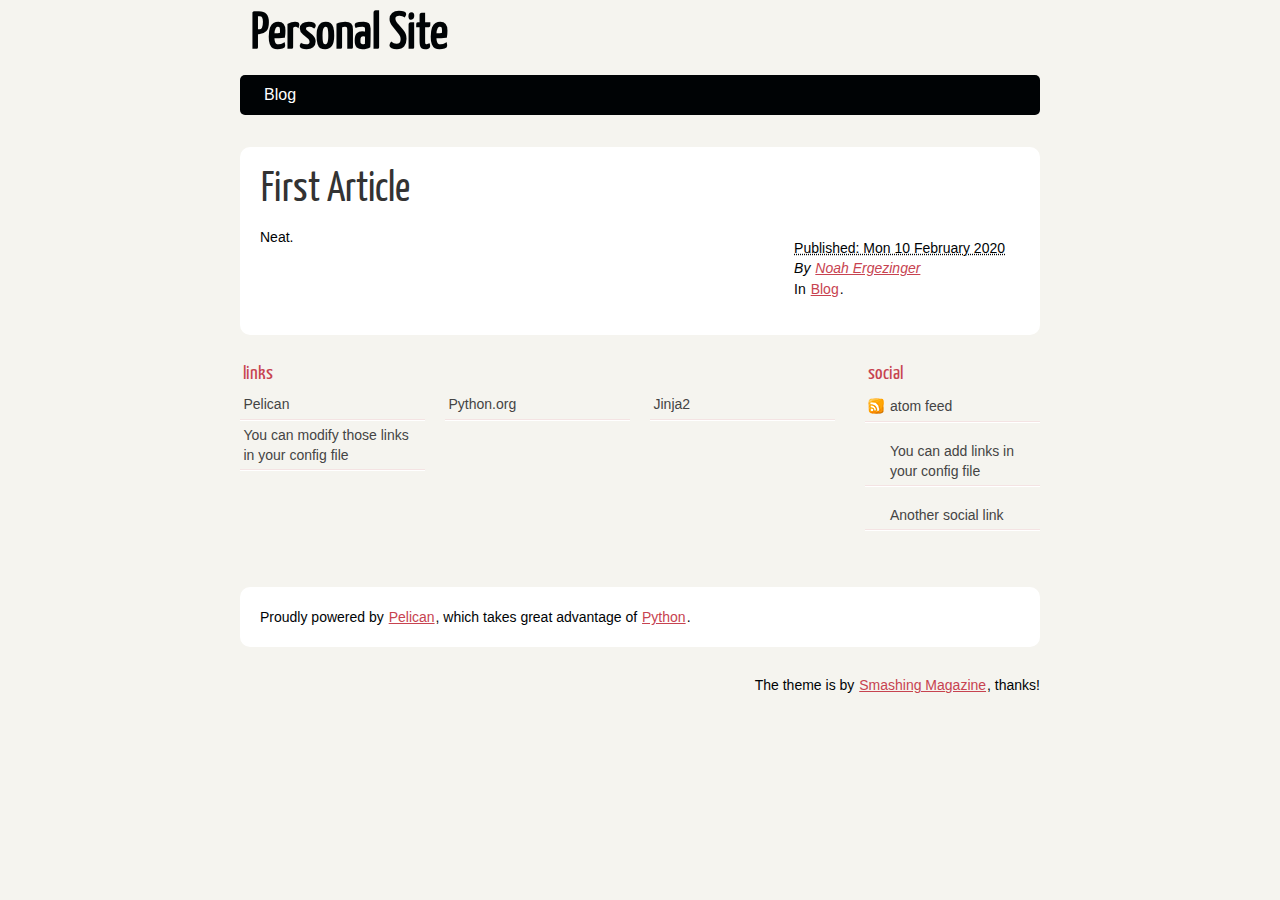
<file: index.html>
<!DOCTYPE html>
<html lang="en">
<head>
        <meta charset="utf-8" />
        <meta name="generator" content="Pelican" />
        <title>Personal Site</title>
        <link rel="stylesheet" href="https://NErgezinger.github.io/theme/css/main.css" />
        <link href="https://NErgezinger.github.io/feeds/all.atom.xml" type="application/atom+xml" rel="alternate" title="Personal Site Atom Feed" />
</head>

<body id="index" class="home">
        <header id="banner" class="body">
                <h1><a href="https://NErgezinger.github.io/">Personal Site</a></h1>
                <nav><ul>
                    <li><a href="https://NErgezinger.github.io/category/blog.html">Blog</a></li>
                </ul></nav>
        </header><!-- /#banner -->

            <aside id="featured" class="body">
                <article>
                    <h1 class="entry-title"><a href="https://NErgezinger.github.io/first-article.html">First Article</a></h1>
<footer class="post-info">
        <abbr class="published" title="2020-02-10T18:23:00-07:00">
                Published: Mon 10 February 2020
        </abbr>

        <address class="vcard author">
                By                         <a class="url fn" href="https://NErgezinger.github.io/author/noah-ergezinger.html">Noah Ergezinger</a>
        </address>
<p>In <a href="https://NErgezinger.github.io/category/blog.html">Blog</a>.</p>

</footer><!-- /.post-info --><p>Neat.</p>                </article>
            </aside><!-- /#featured -->
        <section id="extras" class="body">
                <div class="blogroll">
                        <h2>links</h2>
                        <ul>
                            <li><a href="https://getpelican.com/">Pelican</a></li>
                            <li><a href="https://www.python.org/">Python.org</a></li>
                            <li><a href="https://palletsprojects.com/p/jinja/">Jinja2</a></li>
                            <li><a href="#">You can modify those links in your config file</a></li>
                        </ul>
                </div><!-- /.blogroll -->
                <div class="social">
                        <h2>social</h2>
                        <ul>
                            <li><a href="https://NErgezinger.github.io/feeds/all.atom.xml" type="application/atom+xml" rel="alternate">atom feed</a></li>

                            <li><a href="#">You can add links in your config file</a></li>
                            <li><a href="#">Another social link</a></li>
                        </ul>
                </div><!-- /.social -->
        </section><!-- /#extras -->

        <footer id="contentinfo" class="body">
                <address id="about" class="vcard body">
                Proudly powered by <a href="https://getpelican.com/">Pelican</a>, which takes great advantage of <a href="https://www.python.org/">Python</a>.
                </address><!-- /#about -->

                <p>The theme is by <a href="https://www.smashingmagazine.com/2009/08/designing-a-html-5-layout-from-scratch/">Smashing Magazine</a>, thanks!</p>
        </footer><!-- /#contentinfo -->

</body>
</html>
</file>
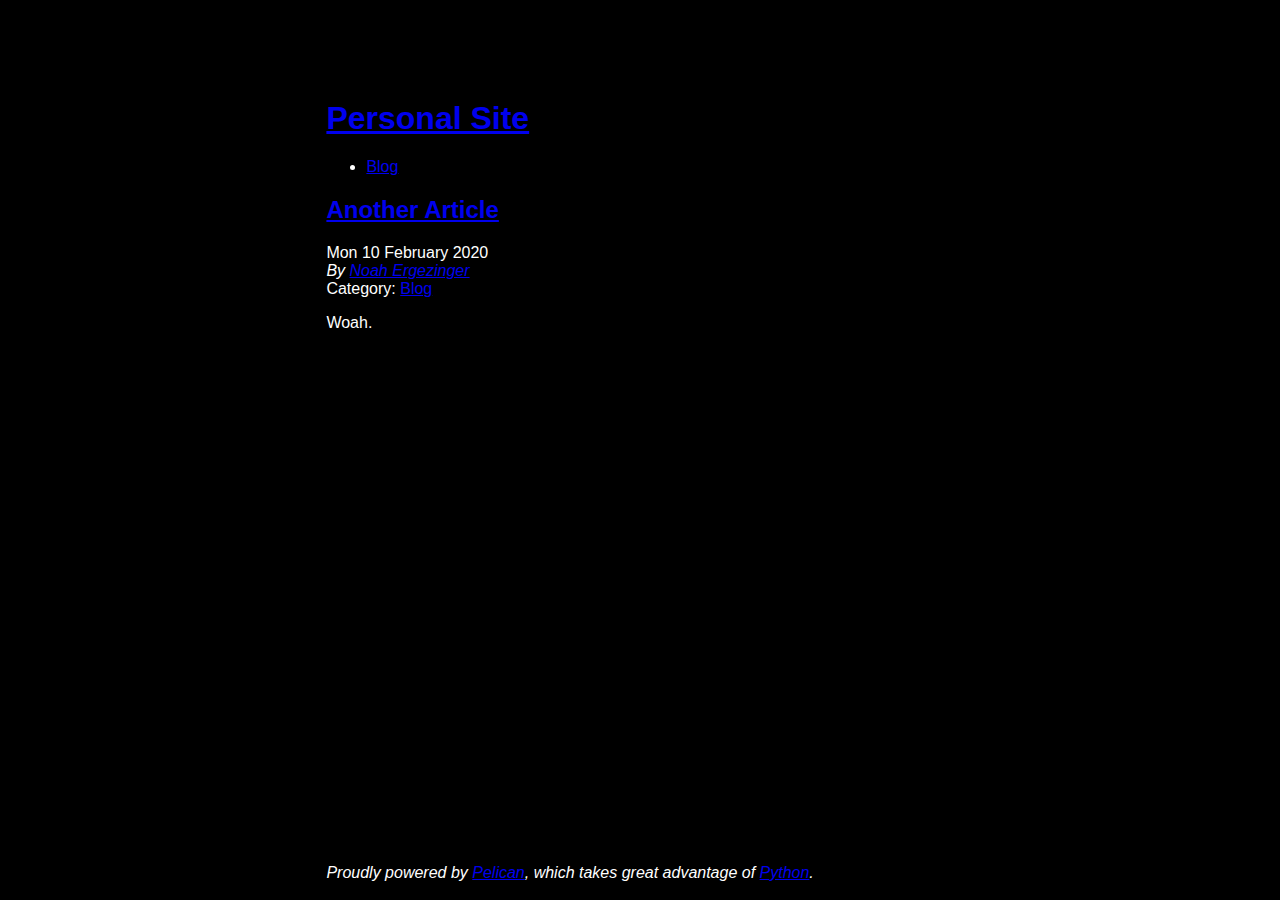
<file: another-article.html>
<!DOCTYPE html>
<html lang="en">
<head>
          <title>Personal Site - Another Article</title>
        <meta charset="utf-8" />
        <meta name="generator" content="Pelican" />
        <link href="https://NErgezinger.github.io/feeds/all.atom.xml" type="application/atom+xml" rel="alternate" title="Personal Site Full Atom Feed" />

  <link rel="stylesheet" type="text/css" href="https://NErgezinger.github.io/theme/style.css" />





</head>

<body id="index" class="home">
        <header id="banner" class="body">
                <h1><a href="https://NErgezinger.github.io/">Personal Site</a></h1>
        </header><!-- /#banner -->
        <nav id="menu"><ul>
            <li class="active"><a href="https://NErgezinger.github.io/category/blog.html">Blog</a></li>
        </ul></nav><!-- /#menu -->
<section id="content" class="body">
  <header>
    <h2 class="entry-title">
      <a href="https://NErgezinger.github.io/another-article.html" rel="bookmark"
         title="Permalink to Another Article">Another Article</a></h2>
 
  </header>
  <footer class="post-info">
    <time class="published" datetime="2020-02-10T18:24:00-07:00">
      Mon 10 February 2020
    </time>
    <address class="vcard author">
      By           <a class="url fn" href="https://NErgezinger.github.io/author/noah-ergezinger.html">Noah Ergezinger</a>
    </address>
    <div class="category">
        Category: <a href="https://NErgezinger.github.io/category/blog.html">Blog</a>
    </div>
  </footer><!-- /.post-info -->
  <div class="entry-content">
    <p>Woah.</p>
  </div><!-- /.entry-content -->
</section>
        <footer id="contentinfo" class="body">
                <address id="about" class="vcard body">
                Proudly powered by <a href="https://getpelican.com/">Pelican</a>,
                which takes great advantage of <a href="https://www.python.org/">Python</a>.
                </address><!-- /#about -->
        </footer><!-- /#contentinfo -->
</body>
</html>
</file>
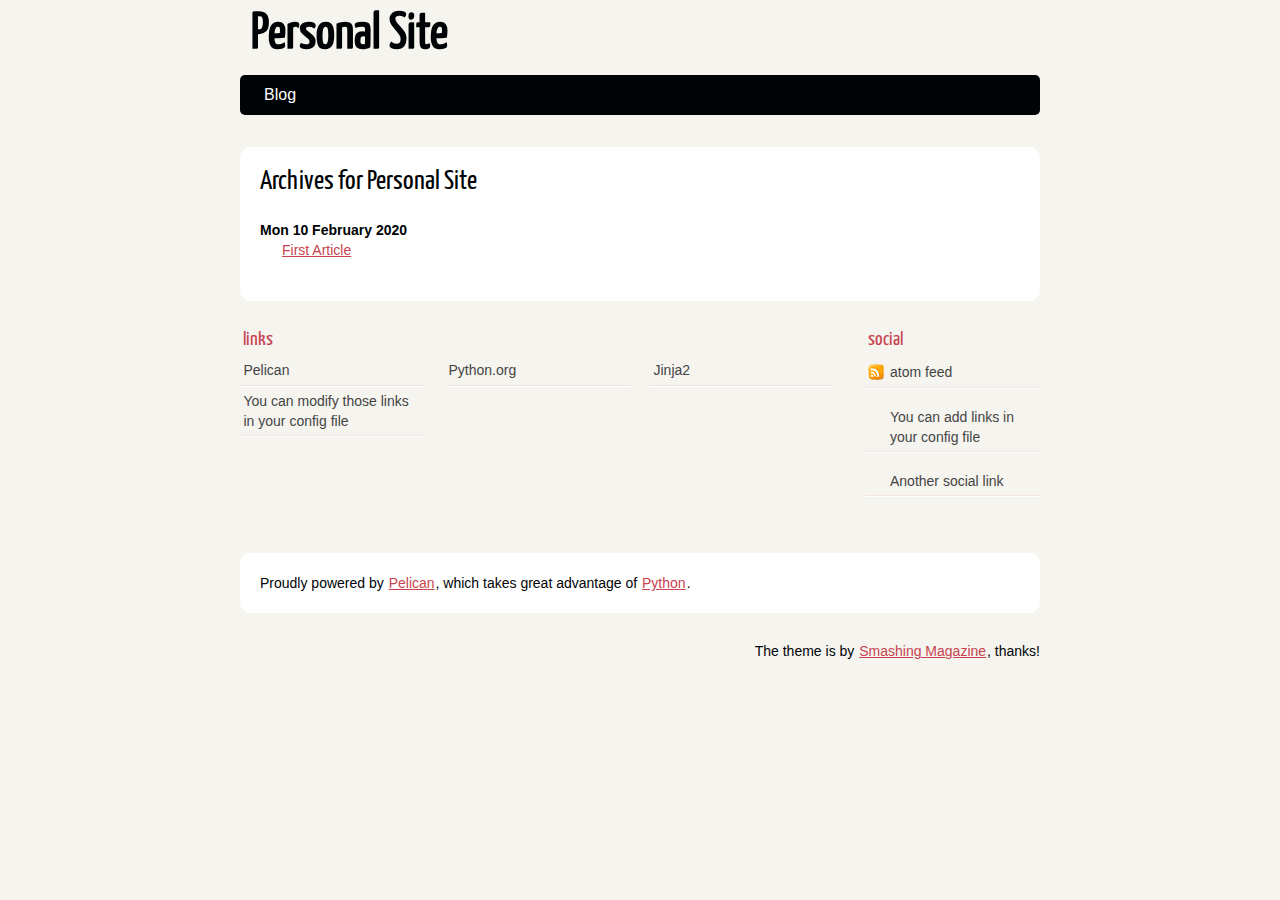
<file: archives.html>
<!DOCTYPE html>
<html lang="en">
<head>
        <meta charset="utf-8" />
        <meta name="generator" content="Pelican" />
        <title>Personal Site</title>
        <link rel="stylesheet" href="https://NErgezinger.github.io/theme/css/main.css" />
        <link href="https://NErgezinger.github.io/feeds/all.atom.xml" type="application/atom+xml" rel="alternate" title="Personal Site Atom Feed" />
</head>

<body id="index" class="home">
        <header id="banner" class="body">
                <h1><a href="https://NErgezinger.github.io/">Personal Site</a></h1>
                <nav><ul>
                    <li><a href="https://NErgezinger.github.io/category/blog.html">Blog</a></li>
                </ul></nav>
        </header><!-- /#banner -->
<section id="content" class="body">
<h1>Archives for Personal Site</h1>

<dl>
    <dt>Mon 10 February 2020</dt>
    <dd><a href="https://NErgezinger.github.io/first-article.html">First Article</a></dd>
</dl>
</section>
        <section id="extras" class="body">
                <div class="blogroll">
                        <h2>links</h2>
                        <ul>
                            <li><a href="https://getpelican.com/">Pelican</a></li>
                            <li><a href="https://www.python.org/">Python.org</a></li>
                            <li><a href="https://palletsprojects.com/p/jinja/">Jinja2</a></li>
                            <li><a href="#">You can modify those links in your config file</a></li>
                        </ul>
                </div><!-- /.blogroll -->
                <div class="social">
                        <h2>social</h2>
                        <ul>
                            <li><a href="https://NErgezinger.github.io/feeds/all.atom.xml" type="application/atom+xml" rel="alternate">atom feed</a></li>

                            <li><a href="#">You can add links in your config file</a></li>
                            <li><a href="#">Another social link</a></li>
                        </ul>
                </div><!-- /.social -->
        </section><!-- /#extras -->

        <footer id="contentinfo" class="body">
                <address id="about" class="vcard body">
                Proudly powered by <a href="https://getpelican.com/">Pelican</a>, which takes great advantage of <a href="https://www.python.org/">Python</a>.
                </address><!-- /#about -->

                <p>The theme is by <a href="https://www.smashingmagazine.com/2009/08/designing-a-html-5-layout-from-scratch/">Smashing Magazine</a>, thanks!</p>
        </footer><!-- /#contentinfo -->

</body>
</html>
</file>
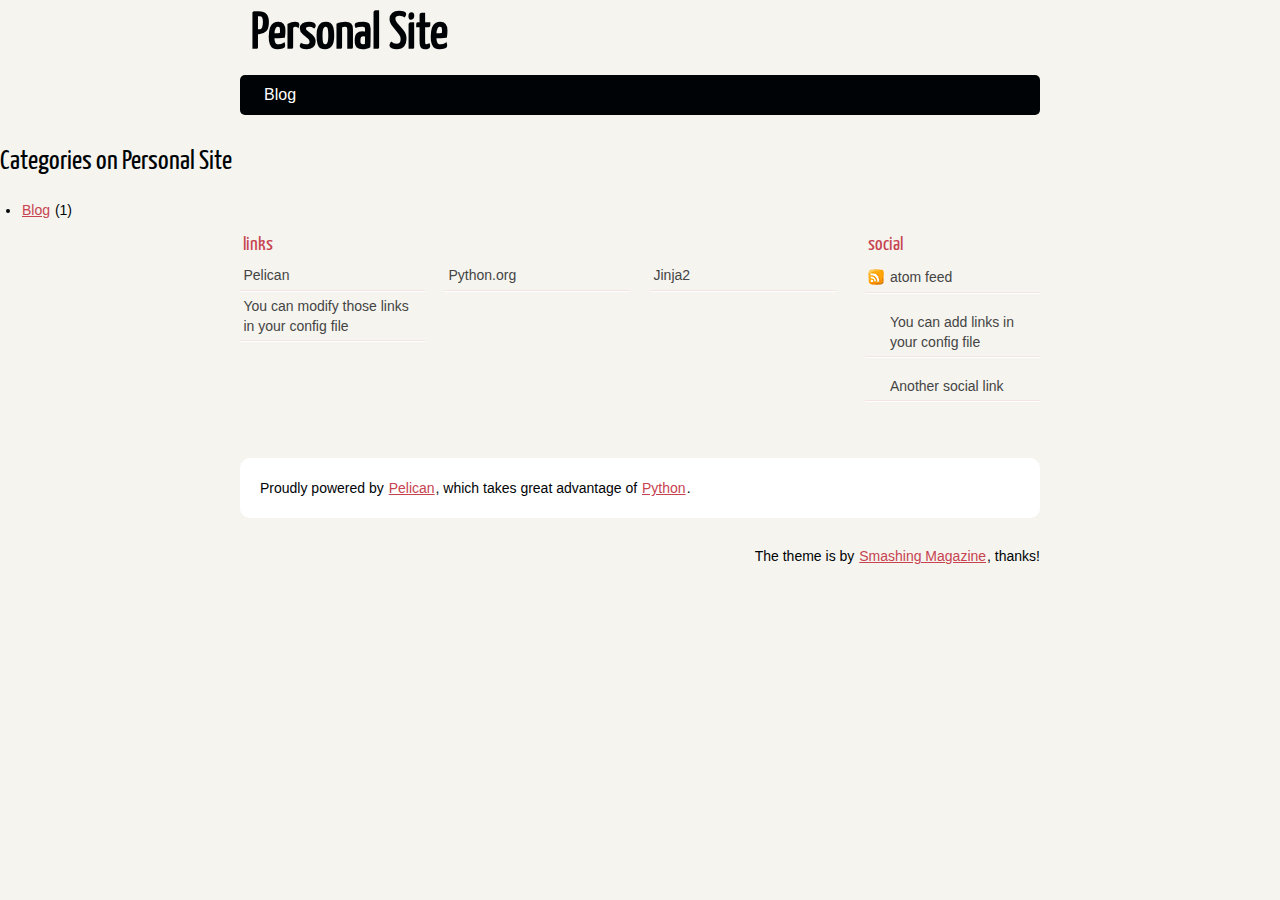
<file: categories.html>
<!DOCTYPE html>
<html lang="en">
<head>
        <meta charset="utf-8" />
        <meta name="generator" content="Pelican" />
        <title>Personal Site - Categories</title>
        <link rel="stylesheet" href="https://NErgezinger.github.io/theme/css/main.css" />
        <link href="https://NErgezinger.github.io/feeds/all.atom.xml" type="application/atom+xml" rel="alternate" title="Personal Site Atom Feed" />
</head>

<body id="index" class="home">
        <header id="banner" class="body">
                <h1><a href="https://NErgezinger.github.io/">Personal Site</a></h1>
                <nav><ul>
                    <li><a href="https://NErgezinger.github.io/category/blog.html">Blog</a></li>
                </ul></nav>
        </header><!-- /#banner -->
    <h1>Categories on Personal Site</h1>
    <ul>
        <li><a href="https://NErgezinger.github.io/category/blog.html">Blog</a> (1)</li>
    </ul>
        <section id="extras" class="body">
                <div class="blogroll">
                        <h2>links</h2>
                        <ul>
                            <li><a href="https://getpelican.com/">Pelican</a></li>
                            <li><a href="https://www.python.org/">Python.org</a></li>
                            <li><a href="https://palletsprojects.com/p/jinja/">Jinja2</a></li>
                            <li><a href="#">You can modify those links in your config file</a></li>
                        </ul>
                </div><!-- /.blogroll -->
                <div class="social">
                        <h2>social</h2>
                        <ul>
                            <li><a href="https://NErgezinger.github.io/feeds/all.atom.xml" type="application/atom+xml" rel="alternate">atom feed</a></li>

                            <li><a href="#">You can add links in your config file</a></li>
                            <li><a href="#">Another social link</a></li>
                        </ul>
                </div><!-- /.social -->
        </section><!-- /#extras -->

        <footer id="contentinfo" class="body">
                <address id="about" class="vcard body">
                Proudly powered by <a href="https://getpelican.com/">Pelican</a>, which takes great advantage of <a href="https://www.python.org/">Python</a>.
                </address><!-- /#about -->

                <p>The theme is by <a href="https://www.smashingmagazine.com/2009/08/designing-a-html-5-layout-from-scratch/">Smashing Magazine</a>, thanks!</p>
        </footer><!-- /#contentinfo -->

</body>
</html>
</file>
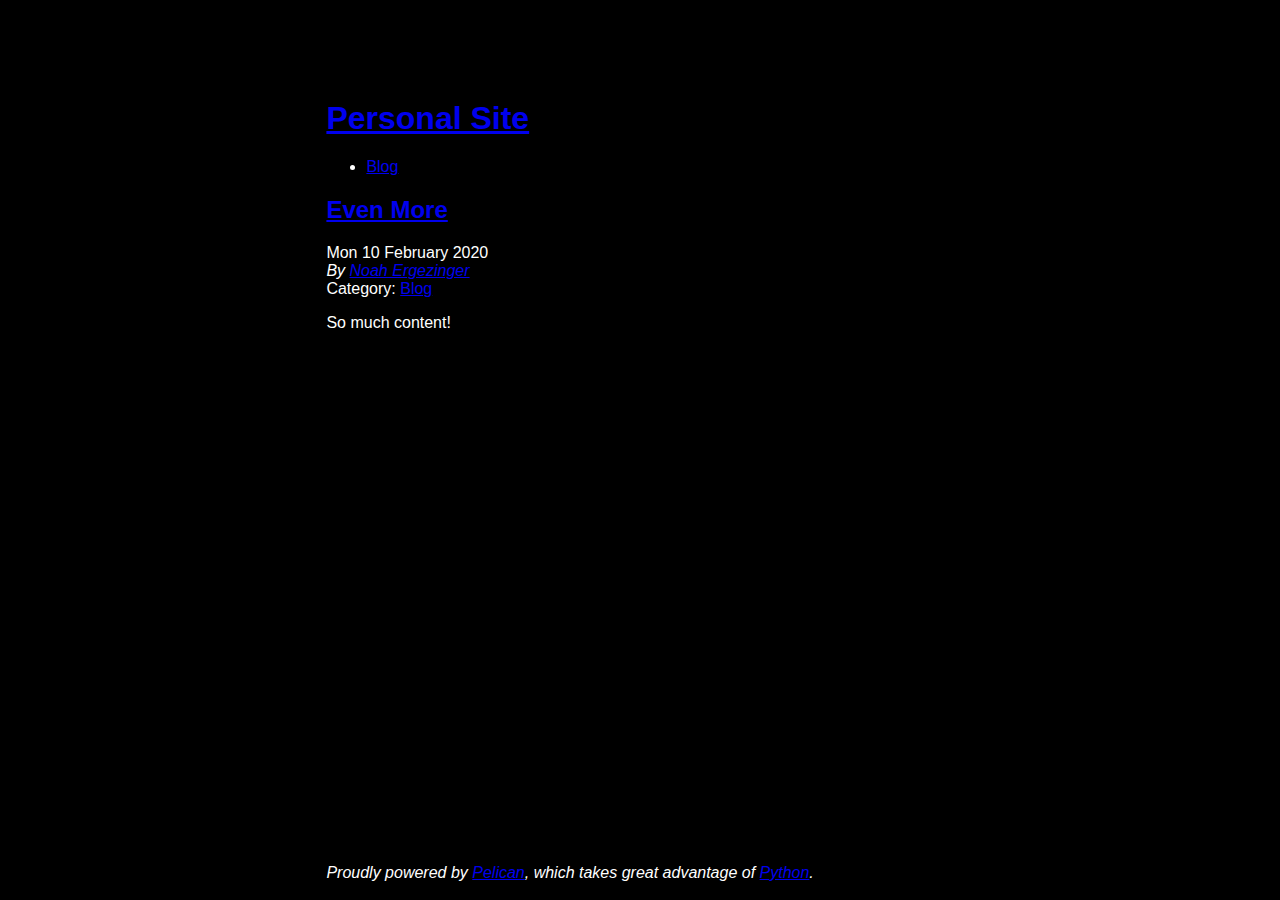
<file: even-more.html>
<!DOCTYPE html>
<html lang="en">
<head>
          <title>Personal Site - Even More</title>
        <meta charset="utf-8" />
        <meta name="generator" content="Pelican" />
        <link href="https://NErgezinger.github.io/feeds/all.atom.xml" type="application/atom+xml" rel="alternate" title="Personal Site Full Atom Feed" />

  <link rel="stylesheet" type="text/css" href="https://NErgezinger.github.io/theme/style.css" />





</head>

<body id="index" class="home">
        <header id="banner" class="body">
                <h1><a href="https://NErgezinger.github.io/">Personal Site</a></h1>
        </header><!-- /#banner -->
        <nav id="menu"><ul>
            <li class="active"><a href="https://NErgezinger.github.io/category/blog.html">Blog</a></li>
        </ul></nav><!-- /#menu -->
<section id="content" class="body">
  <header>
    <h2 class="entry-title">
      <a href="https://NErgezinger.github.io/even-more.html" rel="bookmark"
         title="Permalink to Even More">Even More</a></h2>
 
  </header>
  <footer class="post-info">
    <time class="published" datetime="2020-02-10T18:25:00-07:00">
      Mon 10 February 2020
    </time>
    <address class="vcard author">
      By           <a class="url fn" href="https://NErgezinger.github.io/author/noah-ergezinger.html">Noah Ergezinger</a>
    </address>
    <div class="category">
        Category: <a href="https://NErgezinger.github.io/category/blog.html">Blog</a>
    </div>
  </footer><!-- /.post-info -->
  <div class="entry-content">
    <p>So much content!</p>
  </div><!-- /.entry-content -->
</section>
        <footer id="contentinfo" class="body">
                <address id="about" class="vcard body">
                Proudly powered by <a href="https://getpelican.com/">Pelican</a>,
                which takes great advantage of <a href="https://www.python.org/">Python</a>.
                </address><!-- /#about -->
        </footer><!-- /#contentinfo -->
</body>
</html>
</file>
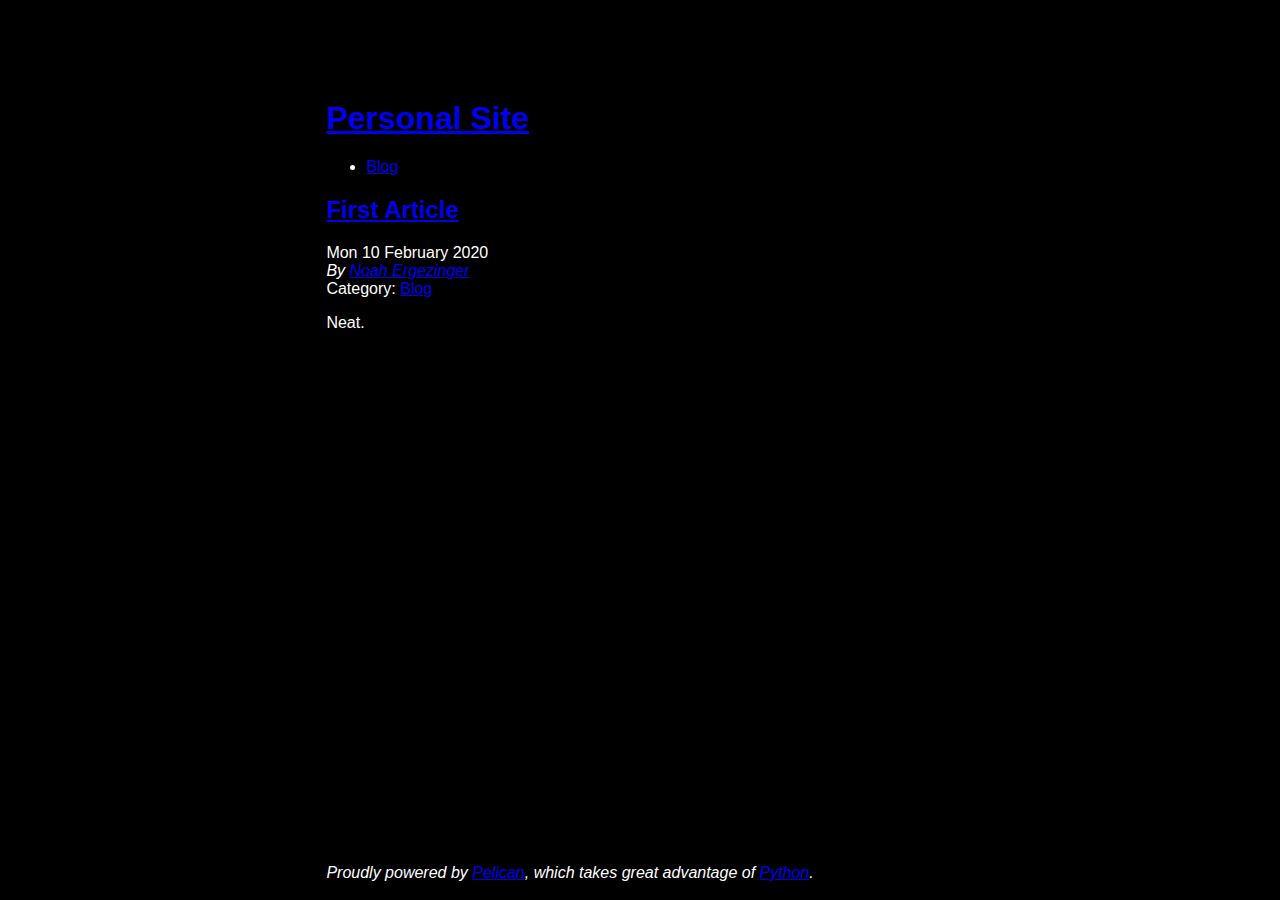
<file: first-article.html>
<!DOCTYPE html>
<html lang="en">
<head>
          <title>Personal Site - First Article</title>
        <meta charset="utf-8" />
        <meta name="generator" content="Pelican" />
        <link href="https://NErgezinger.github.io/feeds/all.atom.xml" type="application/atom+xml" rel="alternate" title="Personal Site Full Atom Feed" />

  <link rel="stylesheet" type="text/css" href="https://NErgezinger.github.io/theme/style.css" />





</head>

<body id="index" class="home">
        <header id="banner" class="body">
                <h1><a href="https://NErgezinger.github.io/">Personal Site</a></h1>
        </header><!-- /#banner -->
        <nav id="menu"><ul>
            <li class="active"><a href="https://NErgezinger.github.io/category/blog.html">Blog</a></li>
        </ul></nav><!-- /#menu -->
<section id="content" class="body">
  <header>
    <h2 class="entry-title">
      <a href="https://NErgezinger.github.io/first-article.html" rel="bookmark"
         title="Permalink to First Article">First Article</a></h2>
 
  </header>
  <footer class="post-info">
    <time class="published" datetime="2020-02-10T18:23:00-07:00">
      Mon 10 February 2020
    </time>
    <address class="vcard author">
      By           <a class="url fn" href="https://NErgezinger.github.io/author/noah-ergezinger.html">Noah Ergezinger</a>
    </address>
    <div class="category">
        Category: <a href="https://NErgezinger.github.io/category/blog.html">Blog</a>
    </div>
  </footer><!-- /.post-info -->
  <div class="entry-content">
    <p>Neat.</p>
  </div><!-- /.entry-content -->
</section>
        <footer id="contentinfo" class="body">
                <address id="about" class="vcard body">
                Proudly powered by <a href="https://getpelican.com/">Pelican</a>,
                which takes great advantage of <a href="https://www.python.org/">Python</a>.
                </address><!-- /#about -->
        </footer><!-- /#contentinfo -->
</body>
</html>
</file>
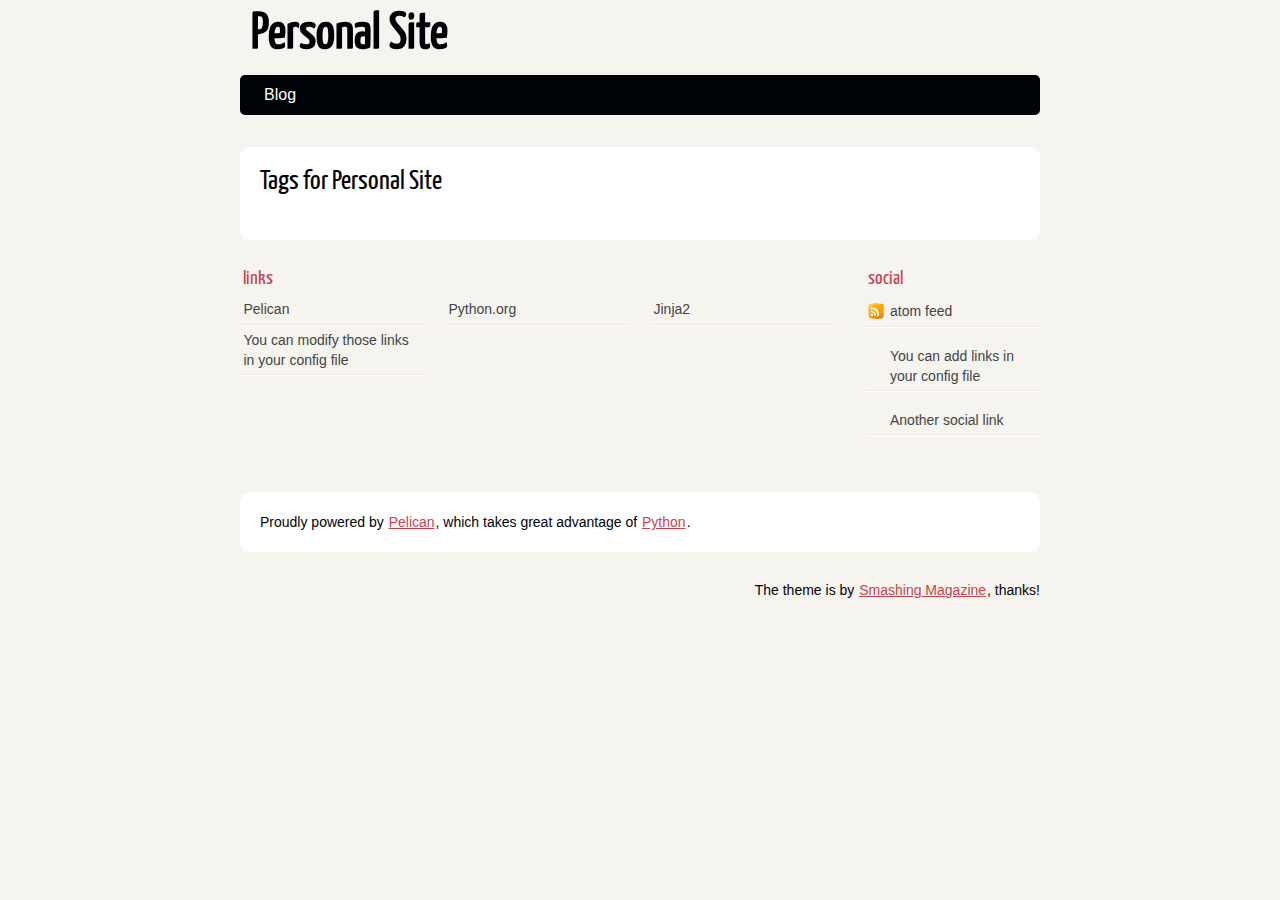
<file: tags.html>
<!DOCTYPE html>
<html lang="en">
<head>
        <meta charset="utf-8" />
        <meta name="generator" content="Pelican" />
        <title>Personal Site - Tags</title>
        <link rel="stylesheet" href="https://NErgezinger.github.io/theme/css/main.css" />
        <link href="https://NErgezinger.github.io/feeds/all.atom.xml" type="application/atom+xml" rel="alternate" title="Personal Site Atom Feed" />
</head>

<body id="index" class="home">
        <header id="banner" class="body">
                <h1><a href="https://NErgezinger.github.io/">Personal Site</a></h1>
                <nav><ul>
                    <li><a href="https://NErgezinger.github.io/category/blog.html">Blog</a></li>
                </ul></nav>
        </header><!-- /#banner -->

<section id="content" class="body">
    <h1>Tags for Personal Site</h1>
    <ul>
    </ul>
</section>

        <section id="extras" class="body">
                <div class="blogroll">
                        <h2>links</h2>
                        <ul>
                            <li><a href="https://getpelican.com/">Pelican</a></li>
                            <li><a href="https://www.python.org/">Python.org</a></li>
                            <li><a href="https://palletsprojects.com/p/jinja/">Jinja2</a></li>
                            <li><a href="#">You can modify those links in your config file</a></li>
                        </ul>
                </div><!-- /.blogroll -->
                <div class="social">
                        <h2>social</h2>
                        <ul>
                            <li><a href="https://NErgezinger.github.io/feeds/all.atom.xml" type="application/atom+xml" rel="alternate">atom feed</a></li>

                            <li><a href="#">You can add links in your config file</a></li>
                            <li><a href="#">Another social link</a></li>
                        </ul>
                </div><!-- /.social -->
        </section><!-- /#extras -->

        <footer id="contentinfo" class="body">
                <address id="about" class="vcard body">
                Proudly powered by <a href="https://getpelican.com/">Pelican</a>, which takes great advantage of <a href="https://www.python.org/">Python</a>.
                </address><!-- /#about -->

                <p>The theme is by <a href="https://www.smashingmagazine.com/2009/08/designing-a-html-5-layout-from-scratch/">Smashing Magazine</a>, thanks!</p>
        </footer><!-- /#contentinfo -->

</body>
</html>
</file>
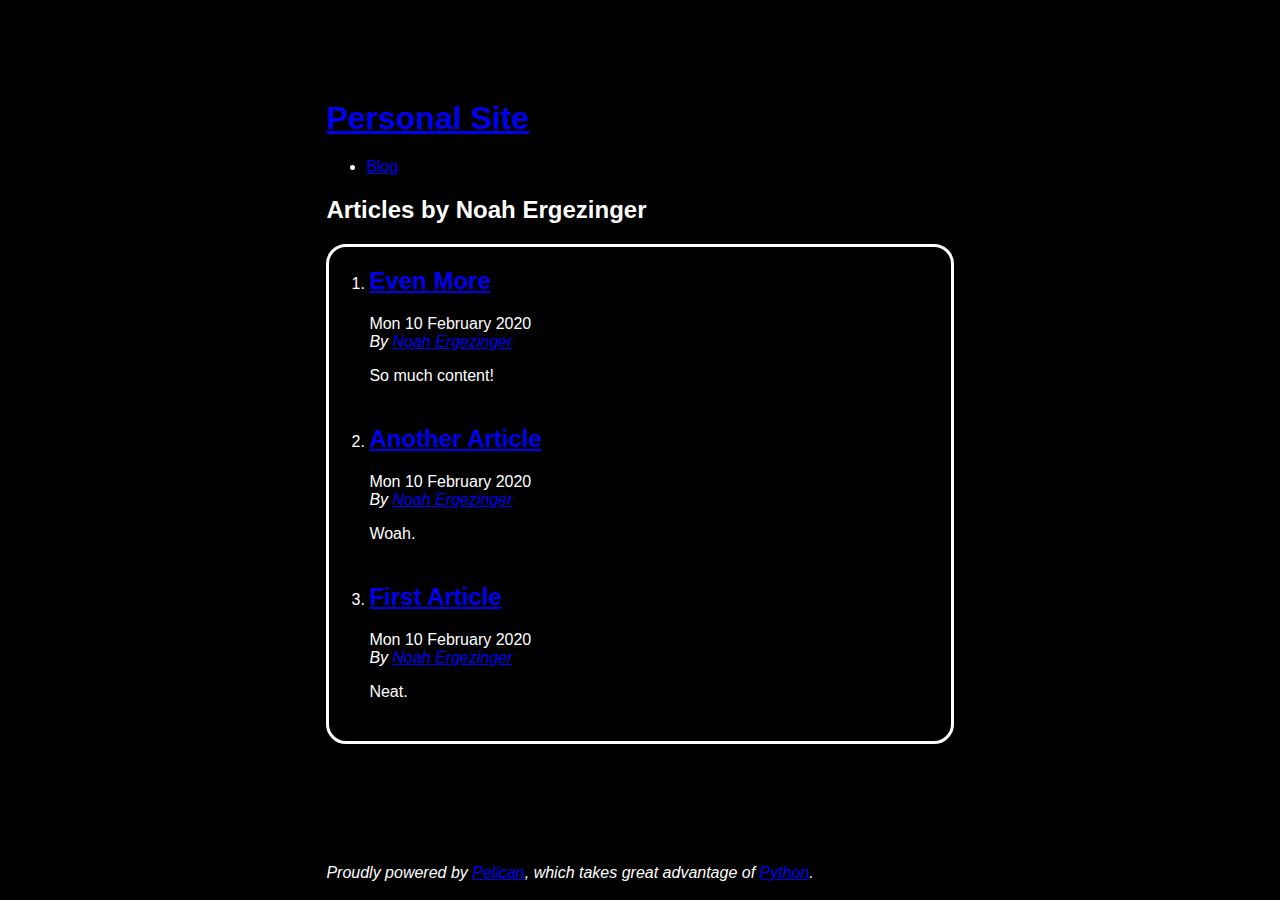
<file: author/noah-ergezinger.html>
<!DOCTYPE html>
<html lang="en">
<head>
        <title>Personal Site - Articles by Noah Ergezinger</title>
        <meta charset="utf-8" />
        <meta name="generator" content="Pelican" />
        <link href="https://NErgezinger.github.io/feeds/all.atom.xml" type="application/atom+xml" rel="alternate" title="Personal Site Full Atom Feed" />

  <link rel="stylesheet" type="text/css" href="https://NErgezinger.github.io/theme/style.css" />
</head>

<body id="index" class="home">
        <header id="banner" class="body">
                <h1><a href="https://NErgezinger.github.io/">Personal Site</a></h1>
        </header><!-- /#banner -->
        <nav id="menu"><ul>
            <li><a href="https://NErgezinger.github.io/category/blog.html">Blog</a></li>
        </ul></nav><!-- /#menu -->
<section id="content">
<h2>Articles by Noah Ergezinger</h2>

<ol id="post-list">
        <li><article class="hentry">
                <header> <h2 class="entry-title"><a href="https://NErgezinger.github.io/even-more.html" rel="bookmark" title="Permalink to Even More">Even More</a></h2> </header>
                <footer class="post-info">
                    <time class="published" datetime="2020-02-10T18:25:00-07:00"> Mon 10 February 2020 </time>
                    <address class="vcard author">By
                        <a class="url fn" href="https://NErgezinger.github.io/author/noah-ergezinger.html">Noah Ergezinger</a>
                    </address>
                </footer><!-- /.post-info -->
                <div class="entry-content"> <p>So much content!</p> </div><!-- /.entry-content -->
        </article></li>
        <li><article class="hentry">
                <header> <h2 class="entry-title"><a href="https://NErgezinger.github.io/another-article.html" rel="bookmark" title="Permalink to Another Article">Another Article</a></h2> </header>
                <footer class="post-info">
                    <time class="published" datetime="2020-02-10T18:24:00-07:00"> Mon 10 February 2020 </time>
                    <address class="vcard author">By
                        <a class="url fn" href="https://NErgezinger.github.io/author/noah-ergezinger.html">Noah Ergezinger</a>
                    </address>
                </footer><!-- /.post-info -->
                <div class="entry-content"> <p>Woah.</p> </div><!-- /.entry-content -->
        </article></li>
        <li><article class="hentry">
                <header> <h2 class="entry-title"><a href="https://NErgezinger.github.io/first-article.html" rel="bookmark" title="Permalink to First Article">First Article</a></h2> </header>
                <footer class="post-info">
                    <time class="published" datetime="2020-02-10T18:23:00-07:00"> Mon 10 February 2020 </time>
                    <address class="vcard author">By
                        <a class="url fn" href="https://NErgezinger.github.io/author/noah-ergezinger.html">Noah Ergezinger</a>
                    </address>
                </footer><!-- /.post-info -->
                <div class="entry-content"> <p>Neat.</p> </div><!-- /.entry-content -->
        </article></li>
</ol><!-- /#posts-list -->
</section><!-- /#content -->
        <footer id="contentinfo" class="body">
                <address id="about" class="vcard body">
                Proudly powered by <a href="https://getpelican.com/">Pelican</a>,
                which takes great advantage of <a href="https://www.python.org/">Python</a>.
                </address><!-- /#about -->
        </footer><!-- /#contentinfo -->
</body>
</html>
</file>
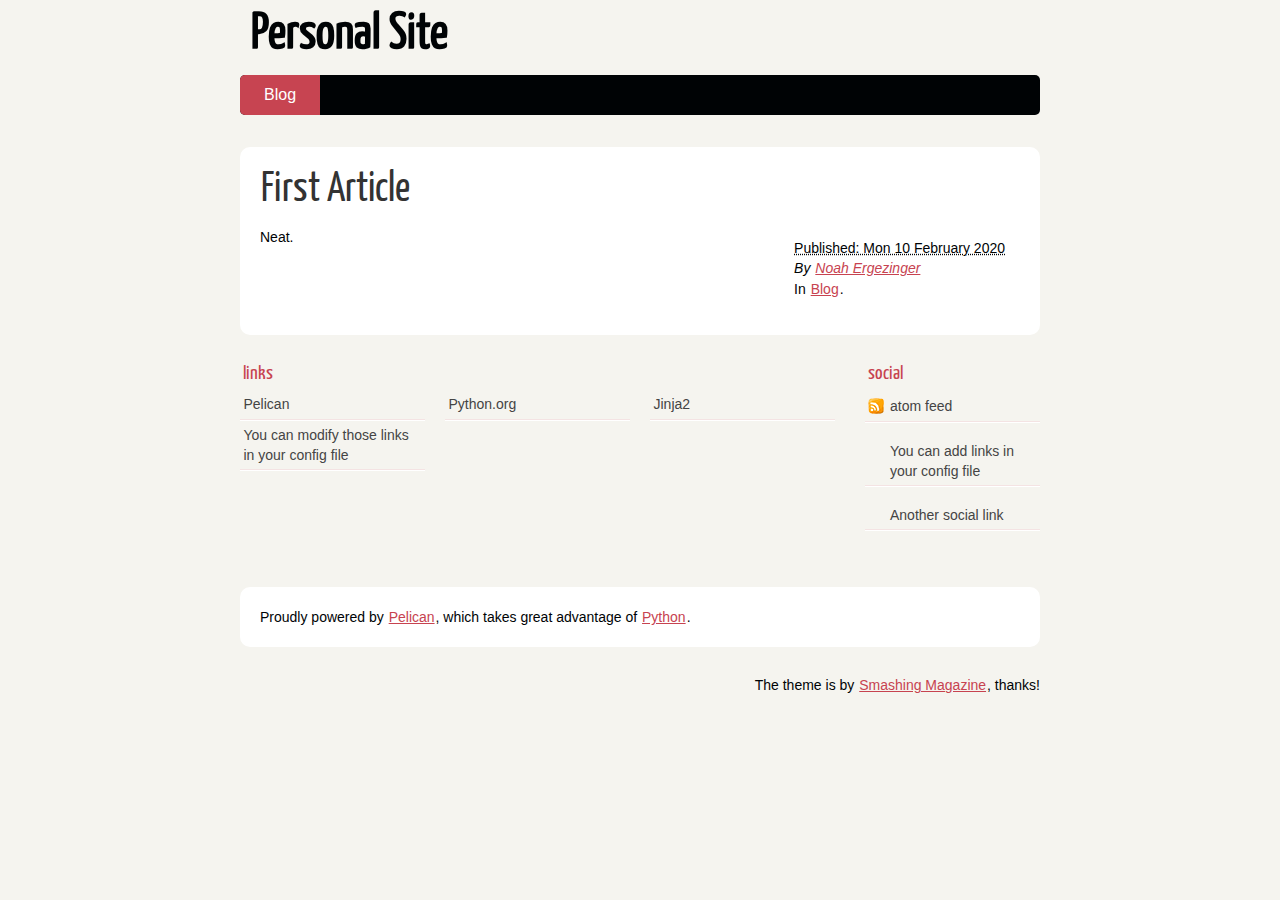
<file: category/blog.html>
<!DOCTYPE html>
<html lang="en">
<head>
        <meta charset="utf-8" />
        <meta name="generator" content="Pelican" />
        <title>Personal Site - Blog</title>
        <link rel="stylesheet" href="https://NErgezinger.github.io/theme/css/main.css" />
        <link href="https://NErgezinger.github.io/feeds/all.atom.xml" type="application/atom+xml" rel="alternate" title="Personal Site Atom Feed" />
</head>

<body id="index" class="home">
        <header id="banner" class="body">
                <h1><a href="https://NErgezinger.github.io/">Personal Site</a></h1>
                <nav><ul>
                    <li class="active"><a href="https://NErgezinger.github.io/category/blog.html">Blog</a></li>
                </ul></nav>
        </header><!-- /#banner -->

            <aside id="featured" class="body">
                <article>
                    <h1 class="entry-title"><a href="https://NErgezinger.github.io/first-article.html">First Article</a></h1>
<footer class="post-info">
        <abbr class="published" title="2020-02-10T18:23:00-07:00">
                Published: Mon 10 February 2020
        </abbr>

        <address class="vcard author">
                By                         <a class="url fn" href="https://NErgezinger.github.io/author/noah-ergezinger.html">Noah Ergezinger</a>
        </address>
<p>In <a href="https://NErgezinger.github.io/category/blog.html">Blog</a>.</p>

</footer><!-- /.post-info --><p>Neat.</p>                </article>
            </aside><!-- /#featured -->
        <section id="extras" class="body">
                <div class="blogroll">
                        <h2>links</h2>
                        <ul>
                            <li><a href="https://getpelican.com/">Pelican</a></li>
                            <li><a href="https://www.python.org/">Python.org</a></li>
                            <li><a href="https://palletsprojects.com/p/jinja/">Jinja2</a></li>
                            <li><a href="#">You can modify those links in your config file</a></li>
                        </ul>
                </div><!-- /.blogroll -->
                <div class="social">
                        <h2>social</h2>
                        <ul>
                            <li><a href="https://NErgezinger.github.io/feeds/all.atom.xml" type="application/atom+xml" rel="alternate">atom feed</a></li>

                            <li><a href="#">You can add links in your config file</a></li>
                            <li><a href="#">Another social link</a></li>
                        </ul>
                </div><!-- /.social -->
        </section><!-- /#extras -->

        <footer id="contentinfo" class="body">
                <address id="about" class="vcard body">
                Proudly powered by <a href="https://getpelican.com/">Pelican</a>, which takes great advantage of <a href="https://www.python.org/">Python</a>.
                </address><!-- /#about -->

                <p>The theme is by <a href="https://www.smashingmagazine.com/2009/08/designing-a-html-5-layout-from-scratch/">Smashing Magazine</a>, thanks!</p>
        </footer><!-- /#contentinfo -->

</body>
</html>
</file>
